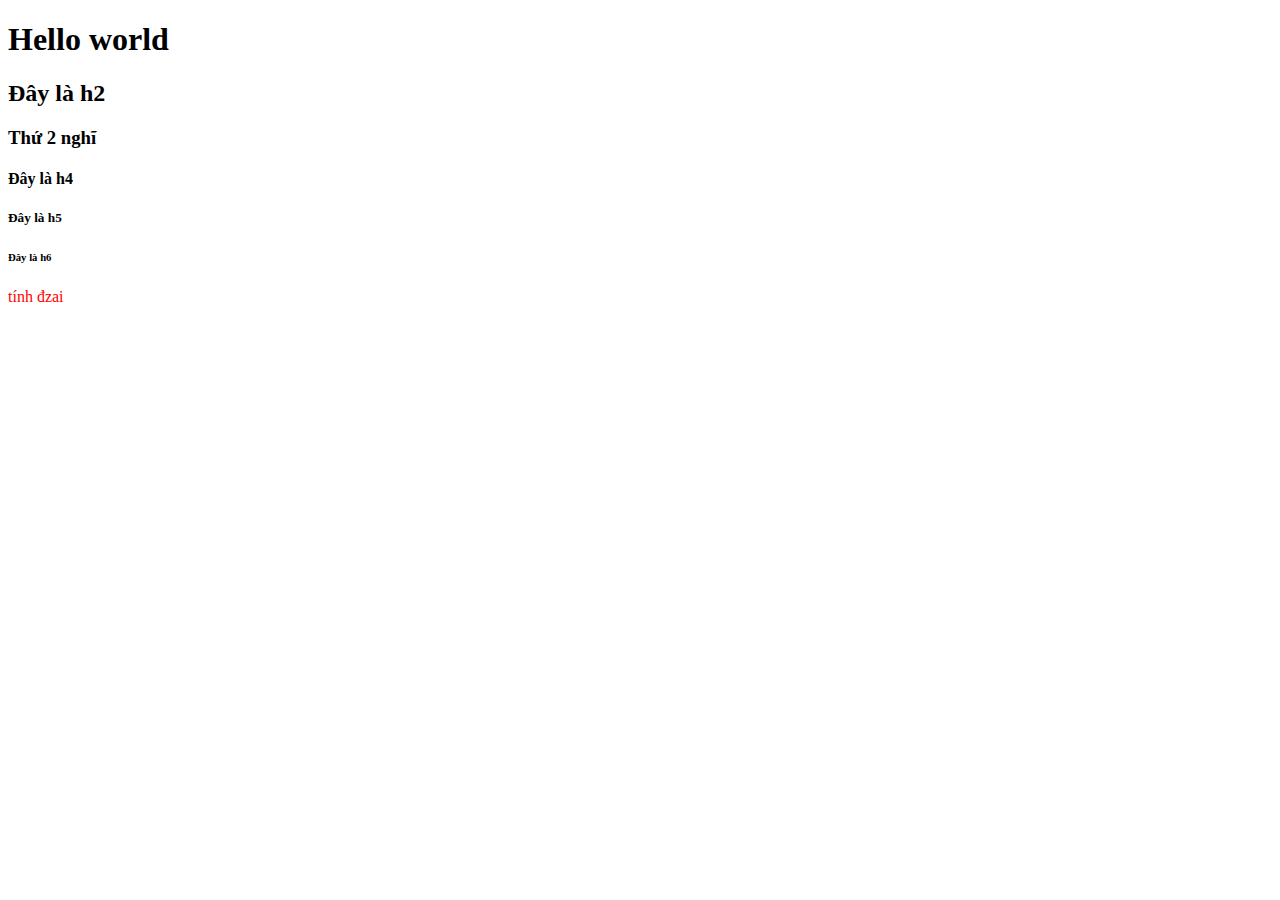
<file: buoi1/index.html>
<!DOCTYPE html>
<html lang="en">
<head>
    <meta charset="UTF-8">
    <meta name="viewport" content="width=device-width, initial-scale=1.0">
    <title>Document</title>
</head>
<body>
    <h1>Hello world</h1>
    <h2>Đây là h2</h2>
    <h3>Thứ 2 nghĩ</h3>
    <h4>Đây là h4</h4>
    <h5>Đây là h5</h5>
    <h6>Đây là h6</h6>
    <font color="red">tính đzai</font>

</body>
</html>
</file>
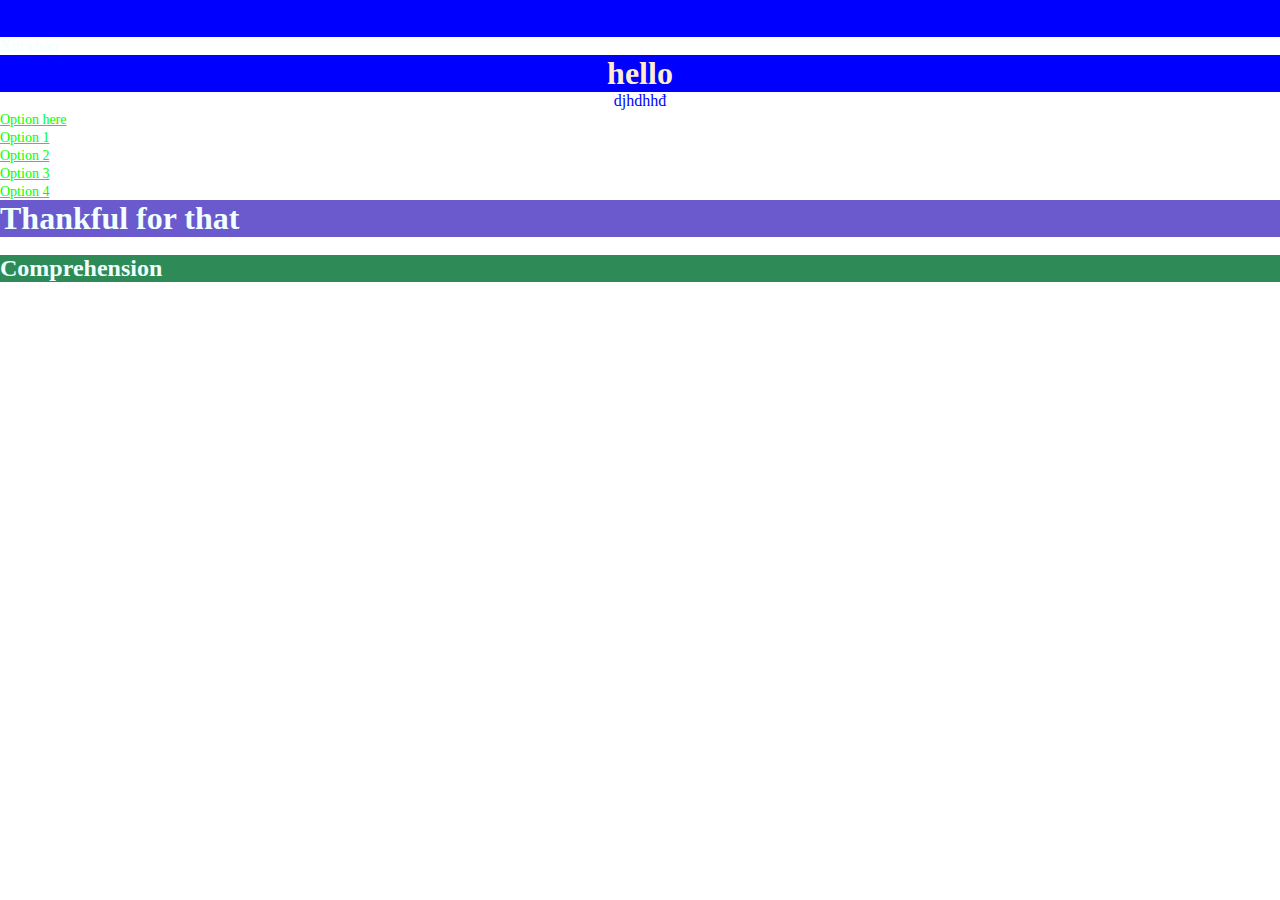
<file: buoi5/index.html>
<!DOCTYPE html>
<html lang="en">

<head>
    <meta charset="UTF-8">
    <meta name="viewport" content="width=device-width, initial-scale=1.0">
    <title>Document</title>
    <link rel="stylesheet" href="style.css" />
    <style>
        /* body{
            background-color: white;
        } */
        h1 {
            background-color: blue;
        }

        h2 {
            background-color: seagreen;
        }
    </style>
</head>

<body>
    <h1 class="dinhdang dinhdang2">Xin chào</h1>
    <p>Xin chào</p>
    <h1 id="hello" class="dinhdang2">hello</h1>
    <p class="dinhdang">djhdhhđ</p>
    <ul>
        <li><a href="#">Option here</a></li>

        <li><a href="#">Option 1</a></li>
        <li><a href="#">Option 2</a></li>
        <li><a href="#">Option 3</a></li>
        <li><a href="#">Option 4</a></li>
    </ul>
    <h1 class="mot">Thankful for that</h1>
    <br>
    <h2>Comprehension</h2>

</body>

</html>
</file>
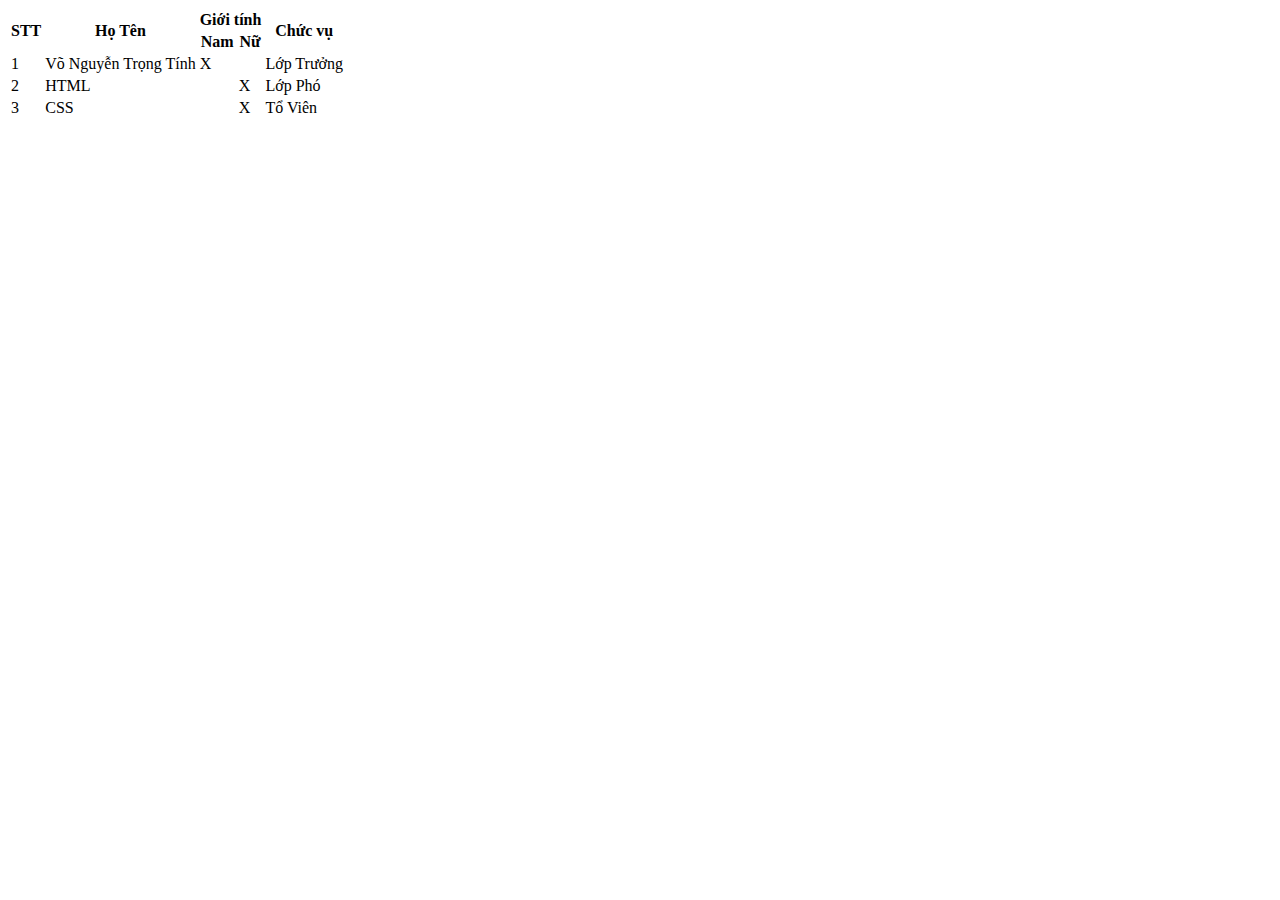
<file: linhtinh.html>
<!DOCTYPE html>
<html lang="en">
<head>
    <meta charset="UTF-8">
    <meta name="viewport" content="width=device-width, initial-scale=1.0">
    <title>Document</title>
</head>
<body>
    <table>
    <tr>
        <th rowspan="2">STT</th>
        <th rowspan="2">Họ Tên</th>
        <th colspan="2">Giới tính</th>
        <th rowspan="2">Chức vụ</th>
    </tr>
    <tr>
        <th>Nam</th>
        <th>Nữ</th>
    </tr>
    <tr>
        <td>1</td>
        <td>Võ Nguyễn Trọng Tính</td>
        <td>X</td>
        <td></td>
        <td>Lớp Trưởng</td>
    </tr>
    <tr>
        <td>2</td>
        <td>HTML</td>
        <td></td>
        <td>X</td>
        <td>Lớp Phó</td>
    </tr>
    <tr>
        <td>3</td>
        <td>CSS</td>
        <td></td>
        <td>X</td>
        <td>Tổ Viên</td>
    </tr>
</table>

</body>
</html>
</file>
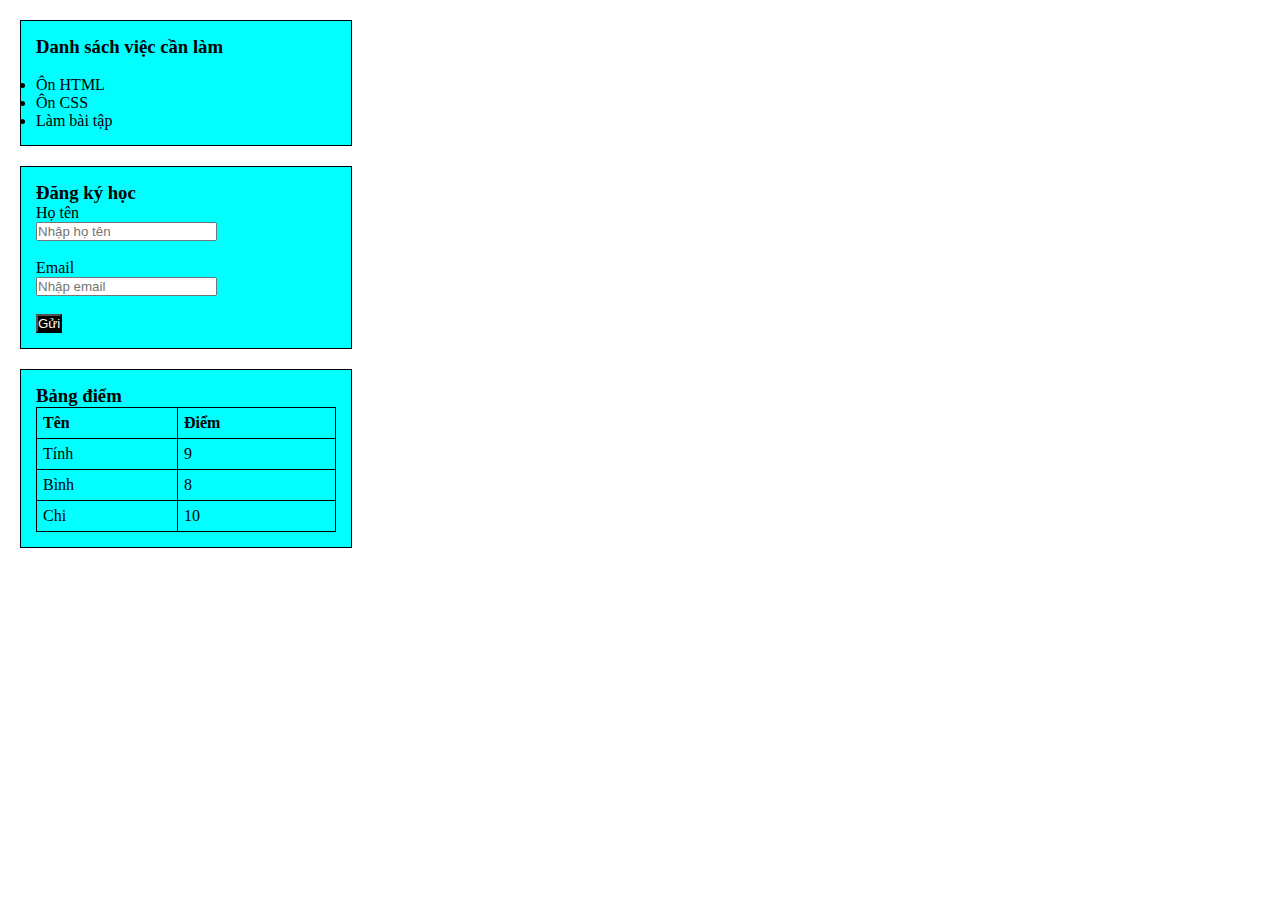
<file: buoi5/bt.html>
<!DOCTYPE html>
<html lang="vi">
<head>
    <meta charset="UTF-8">
    <title>Bài tập HTML</title>
    <link rel="stylesheet" href="bt.css" />
</head>
<body>

    <!-- ====== KHỐI 1: DANH SÁCH VIỆC CẦN LÀM ====== -->
    <div class="box" style="border:1px solid black; padding:15px; margin-bottom:20px;">

        <!-- Tiêu đề -->
        <h3>Danh sách việc cần làm</h3><br>
        

        <!-- Danh sách không thứ tự -->
        <ul>
            <li>Ôn HTML</li>
            <li>Ôn CSS</li>
            <li>Làm bài tập</li>
        </ul>
    </div>

    <!-- ====== KHỐI 2: FORM ĐĂNG KÝ HỌC ====== -->
    <div class="box" style="border:1px solid black; padding:15px; margin-bottom:20px;">

        <!-- Tiêu đề form -->
        <h3>Đăng ký học</h3>

        <!-- Form nhập liệu -->
        <form>

            <!-- Nhãn họ tên -->
            <label>Họ tên</label><br>

            <!-- Ô nhập họ tên -->
            <input type="text" placeholder="Nhập họ tên"><br><br>

            <!-- Nhãn email -->
            <label>Email</label><br>

            <!-- Ô nhập email -->
            <input type="email" placeholder="Nhập email"><br><br>

            <!-- Nút gửi -->
            <button type="submit">Gửi</button>

        </form>
    </div>

    <!-- ====== KHỐI 3: BẢNG ĐIỂM ====== -->
    <div class="box" style="border:1px solid black; padding:15px;">

        <!-- Tiêu đề bảng -->
        <h3>Bảng điểm</h3>

        <!-- Bảng -->
        <table border="1" cellpadding="8" cellspacing="0">

            <!-- Hàng tiêu đề -->
            <tr>
                <th>Tên</th>
                <th>Điểm</th>
            </tr>

            <!-- Dòng dữ liệu 1 -->
            <tr>
                <td>Tính</td>
                <td>9</td>
            </tr>

            <!-- Dòng dữ liệu 2 -->
            <tr>
                <td>Bình</td>
                <td>8</td>
            </tr>

            <!-- Dòng dữ liệu 3 -->
            <tr>
                <td>Chi</td>
                <td>10</td>
            </tr>

        </table>
    </div>

</body>
</html>
</file>
<file: buoi5/style.css>
*{
margin:0;
padding:0;
}
body{
    font-family: 'Times New Roman',Times,serif;
    color:azure;
}
.dinhdang{
    color:blue;
    text-align: center;
}
#hello{
    color: blanchedalmond;
}
.dinhdang2{
    text-align: center;
}
ul>li{
    color: brown;

}
ul >li>{
    color: rgb(189, 181, 13);
}
.mot{
    background-color: slateblue;
}
 a:link{
        color:#00ff00;
        font-size:14px;
    }
    
    a:visited{
        color:#ce8217;
        text-decoration:none;
    }
     a:hover{
        color:#b8101b;
        font-size:1.2em;
        text-decoration:underline;
    }
    a:active { 
        color:#662D91;
        font-variant:small-caps;
    }
</file>
<file: buoi5/bt.css>
*{
margin:0;
padding:0;
}
.diem{
    background-color: rgb(9, 171, 166);
}
.dki{
    background-color: rgb(27, 202, 241);
}
button{
    background-color: black;
    color: white;
}
.box{
    width: 300px;
    border: 1px solid;
    padding: 15px;
    margin: 20px;
    background-color: aqua;
}

table{
    width: 100%;
    border-collapse: collapse;
}
th,td{
    border: 1px solid ;
    padding: 6px;
    text-align: left;
}
th{
    background-color: aqua;
}
</file>
